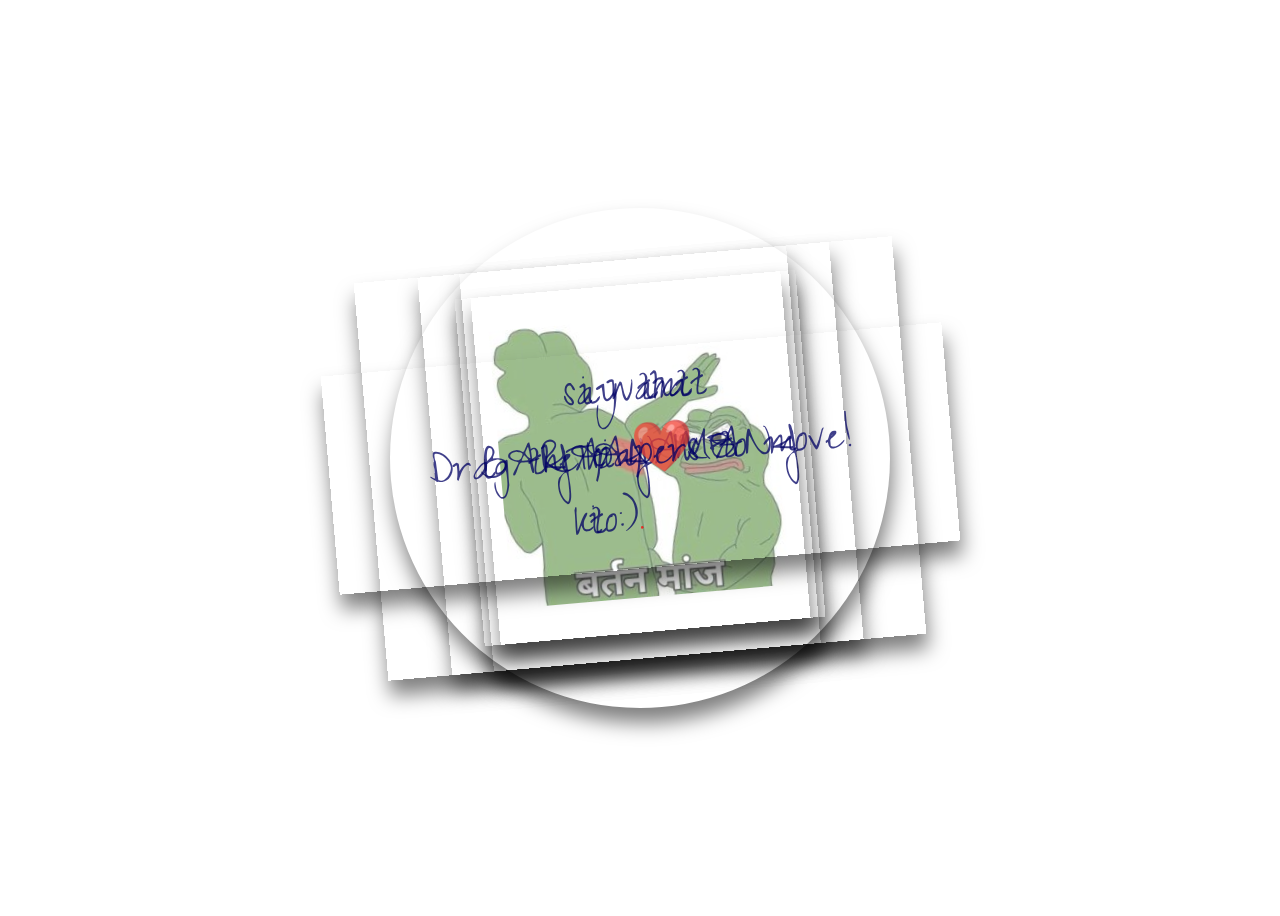
<file: drag-paper/index.html>
<!DOCTYPE html>
<html lang="en" >
<head>
  <meta charset="UTF-8">
  <title>Drag Papers ❤️</title>
  <link rel='stylesheet' href='https://fonts.googleapis.com/css2?family=Short+Stack&amp;family=Homemade+Apple&amp;display=swap'><link rel="stylesheet" href="./style.css">

</head>
<body>
<!-- partial:index.partial.html -->
<!-- A pen by Developer Rahul  -->
<div class="paper heart">

</div>

  
<div class="paper image">
    <p style="
    padding: 100px;
    font-size: 50px;
    "> BARTAN MANJ</p>
</div>

<div class="paper image">
  <p style="
    padding: 100px;
    font-size: 50px;
    "> JA JAKE </>
</div>

<div class="paper image">
   <p style="
    padding: 100px; font-size: 50px; "> ki ❤️ </p>
</div>



<div class="paper red">
<p class="p1"> say that </p>
<p class="p2">ki :)</p>
</div>

<div class="paper">
<p class="p1">i want </p>
  <p class="p1">to <span style="color: red !important;">.</span></p>
</div>

<div class="paper">
<p class="p1">Drag the papers to move!</p>
</div>
<!-- partial -->
  <script  src="./script.js"></script>

</body>
</html>
</file>
<file: drag-paper/style.css>
@import url('https://fonts.googleapis.com/css2?family=Zeyada&display=swap');




body {
  height: 100vh;
  display: flex;
  align-items: center;
  justify-content: center;

  background-size: 1000px;
  background-image: url("https://www.psdgraphics.com/wp-content/uploads/2022/01/white-math-paper-texture.jpg");
  background-position: center center;
}

.paper {
  background-image: url("https://i0.wp.com/textures.world/wp-content/uploads/2018/10/2-Millimeter-Paper-Background-copy.jpg?ssl=1");
  background-size: 500px;
  background-position: center center;
  padding: 20px 100px;
/*   min-width: 800px; */
  
  transform: rotateZ(-5deg);
  box-shadow: 1px 15px 20px 0px rgba(0,0,0,0.5);
  
  position: absolute;
}

.paper.heart {
  position: relative;
  width: 500px;
  height: 500px;
  padding: 0;
  border-radius: 50%;
}

.paper.image {
  padding: 10px;
}
.paper.image p {
  font-size: 30px;
}

img {
  max-height: 200px;
  width: 100%;
  user-select: none;
}

.paper.heart::after {
  content: "";
  background-image: url('./assets/bartan.jpeg');
  width: 100%;
  height: 100%;
  position: absolute;
  top: 0;
  left: 0;
  background-size: 280px;
  background-position: center center;
  background-repeat: no-repeat;
  opacity: 0.6;
}

.paper.red {
/*   filter: hue-rotate(90deg); */
}
.paper:nth-of-type(3n) {
  background-position: left top;
}
.paper:nth-of-type(3n) {
/*   filter: hue-rotate(200deg); */
}

p {
  font-family: 'Zeyada';
  font-size: 50px;
  color: rgb(0,0,100);
  opacity: 0.75;
  user-select: none;
  
/*   filter: drop-shadow(2px 1.5px 1px rgba(0,0,105,0.9)); */
}
</file>
